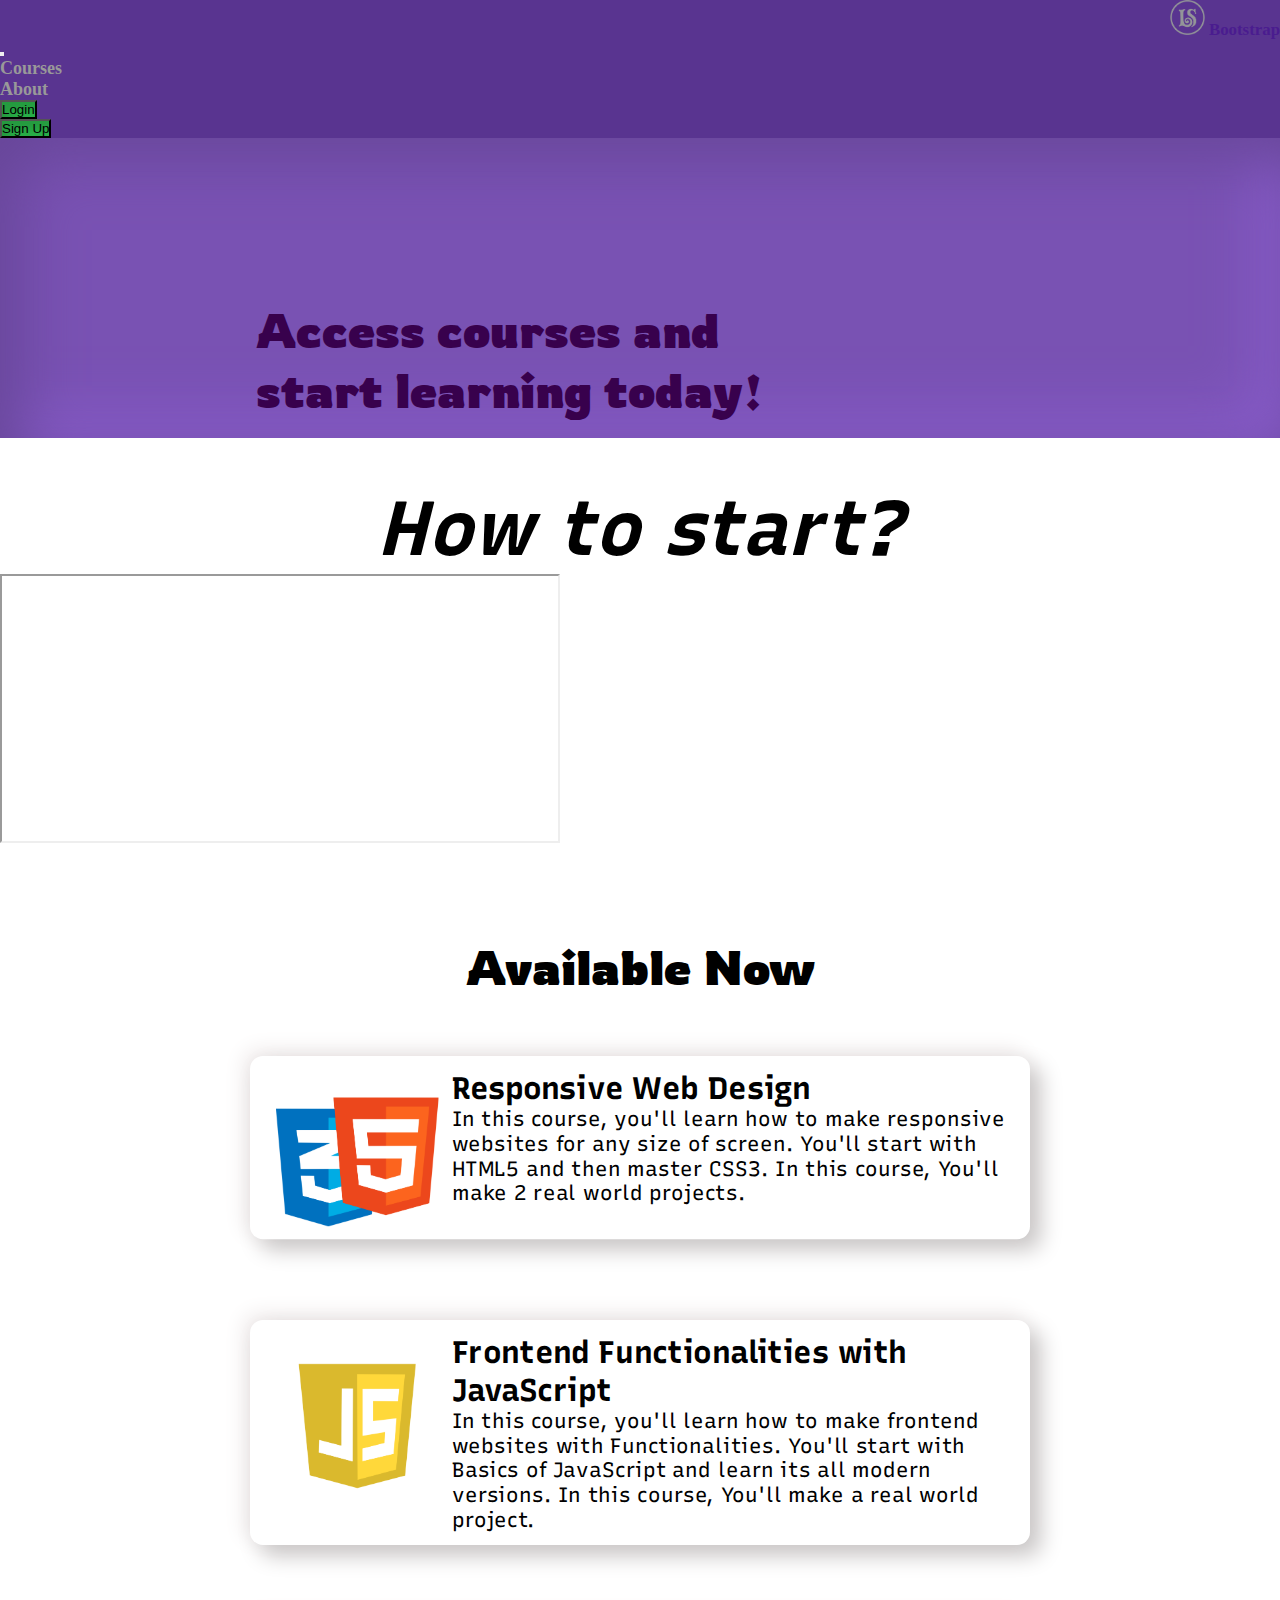
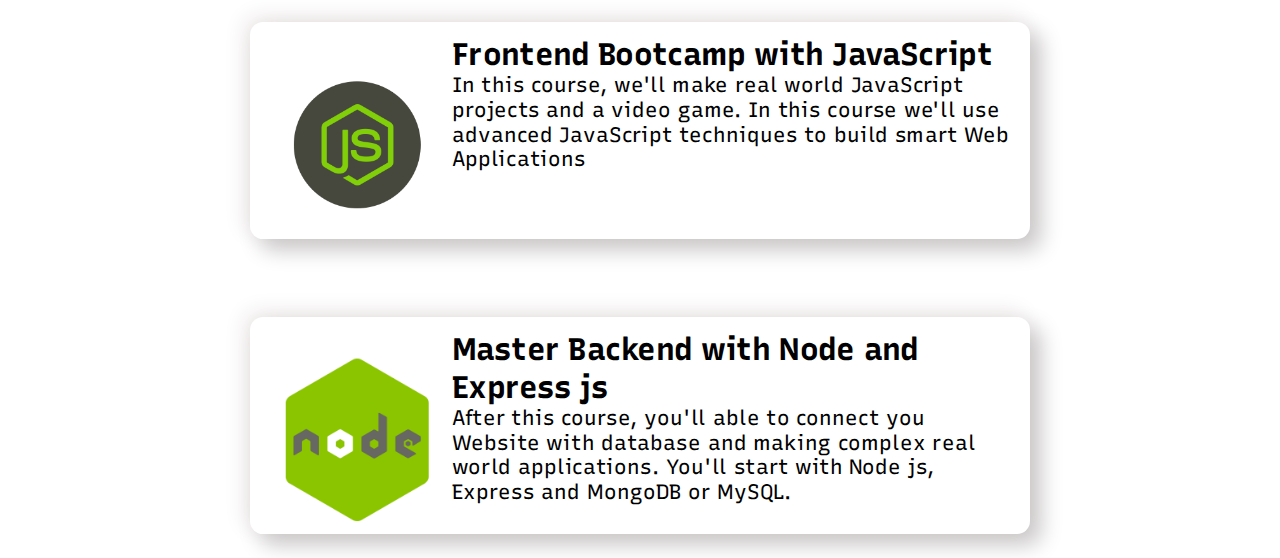
<file: index.html>
<!doctype html>
<html lang="en">

<head>
    <!-- Required meta tags -->
    <meta charset="utf-8">
    <meta name="viewport" content="width=device-width, initial-scale=1, shrink-to-fit=no">

    <!-- Bootstrap CSS -->
    <link rel="stylesheet" href="https://stackpath.bootstrapcdn.com/bootstrap/4.5.0/css/bootstrap.min.css"
        integrity="sha384-9aIt2nRpC12Uk9gS9baDl411NQApFmC26EwAOH8WgZl5MYYxFfc+NcPb1dKGj7Sk" crossorigin="anonymous">
    <!-- Custom CSS -->
    <link rel="stylesheet" href="CSS/style.css">

    <title>Skill Smashers</title>
</head>

<body>

    <header>
        <nav class="navbar navbar-expand-md navbar-dark purple-bg navbar-default fixed-top">

            <a class="navbar-brand ml-2" href="#">
                <img src="Images/brandLogo.png" width="35" height="35" class="d-inline-block align-top" alt="">
                <h3 class="text-white" style="display: inline;">Bootstrap</h3>
            </a>

            <button class="navbar-toggler" type="button" data-toggle="collapse" data-target="#navbarSupportedContent"
                aria-controls="navbarSupportedContent" aria-expanded="false" aria-label="Toggle navigation">
                <span class="navbar-toggler-icon"></span>
            </button>

            <div class="collapse navbar-collapse" id="navbarSupportedContent">

                <ul class="navbar-nav">
                    <li class="nav-item"><a style="text-align: left;" href="" class="nav-link navLinkText">Courses</a>
                    </li>
                    <li class="nav-item"><a style="text-align: left;" href="" class="nav-link navLinkText">About</a>
                    </li>
                </ul>
                <ul class="navbar-nav ml-auto mr-5">
                    <li class="nav-item">
                        <button type="button" class="SignLogBtns btn btn-success mr-3 p-2 pl-4 pr-4">
                            Login
                        </button>
                    </li>
                    <li class="nav-item">
                        <button type="button" class="SignLogBtns btn btn-success mr-3 p-2 pl-4 pr-4">
                            Sign Up
                        </button>
                    </li>
                </ul>
            </div>

        </nav>
    </header>
    <main>
        <div id="skyBox">
            <div id="welcomeDiv">
                <h1 style="display: inline-block; max-width: 600px" class="text-pop-up-right">Access courses and start
                    learning today!</h1>
            </div>
        </div>

        <div id="howStartDiv">
            <h1 id="howStart">How to start?</h1>

        </div>

        <div style="max-width: 1400px; margin: auto;" class="embed-responsive embed-responsive-16by9">

            <iframe class="embed-responsive-item" id="introVideo" src="https://player.vimeo.com/video/442270930"
                allow="autoplay; fullscreen" allowfullscreen></iframe>
        </div>


        <div class="containter" id="cardsGrid">
            <h1 id="availableNowText"> Available Now</h1>
            <div class="CardDiv">
                <img class="cardImg" src="Images/webDesign.png" alt="">
                <div class="cardDetailsDiv">
                    <h2>Responsive Web Design</h2>
                    <p>In this course, you'll learn how to make responsive websites for any size of screen.
                        <span id="otherLine">
                            You'll start with HTML5 and then master CSS3. In this course, You'll make 2 real world
                            projects.
                        </span>
                    </p>
                </div>
            </div>
            <div class="CardDiv">
                <img class="cardImg" src="Images/jsLogo.png" alt="">
                <div class="cardDetailsDiv">
                    <h2>Frontend Functionalities with JavaScript</h2>
                    <p>In this course, you'll learn how to make frontend websites with Functionalities.
                        <span id="otherLine">
                            You'll start with Basics of JavaScript and learn its all modern versions. In this course,
                            You'll
                            make a
                            real world project.
                        </span>
                    </p>
                </div>
            </div>
            <div class="CardDiv">
                <img class="cardImg" src="Images/AdvncJS.png" alt="">
                <div class="cardDetailsDiv">
                    <h2>Frontend Bootcamp with JavaScript</h2>
                    <p>In this course, we'll make real world JavaScript projects and a video game.
                        <span id="otherLine">
                            In this course we'll use advanced JavaScript techniques to build smart Web Applications
                        </span>
                    </p>
                </div>
            </div>
            <div class="CardDiv">
                <img class="cardImg" src="Images/nodeLogo.png" alt="">
                <div class="cardDetailsDiv">
                    <h2>Master Backend with Node and Express js</h2>
                    <p>After this course, you'll able to connect you Website with database and making complex real
                        world applications.
                        <span id="otherLine">
                            You'll start with Node js, Express and MongoDB or MySQL.
                        </span>
                    </p>
                </div>
            </div>
        </div>
    </main>

    <!-- Optional JavaScript -->
    <!-- jQuery first, then Popper.js, then Bootstrap JS -->
    <script src="https://code.jquery.com/jquery-3.5.1.slim.min.js"
        integrity="sha384-DfXdz2htPH0lsSSs5nCTpuj/zy4C+OGpamoFVy38MVBnE+IbbVYUew+OrCXaRkfj"
        crossorigin="anonymous"></script>
    <script src="https://cdn.jsdelivr.net/npm/popper.js@1.16.0/dist/umd/popper.min.js"
        integrity="sha384-Q6E9RHvbIyZFJoft+2mJbHaEWldlvI9IOYy5n3zV9zzTtmI3UksdQRVvoxMfooAo"
        crossorigin="anonymous"></script>
    <script src="https://stackpath.bootstrapcdn.com/bootstrap/4.5.0/js/bootstrap.min.js"
        integrity="sha384-OgVRvuATP1z7JjHLkuOU7Xw704+h835Lr+6QL9UvYjZE3Ipu6Tp75j7Bh/kR0JKI"
        crossorigin="anonymous"></script>
    <script src="JS/script.js"></script>

</body>

</html>
</file>
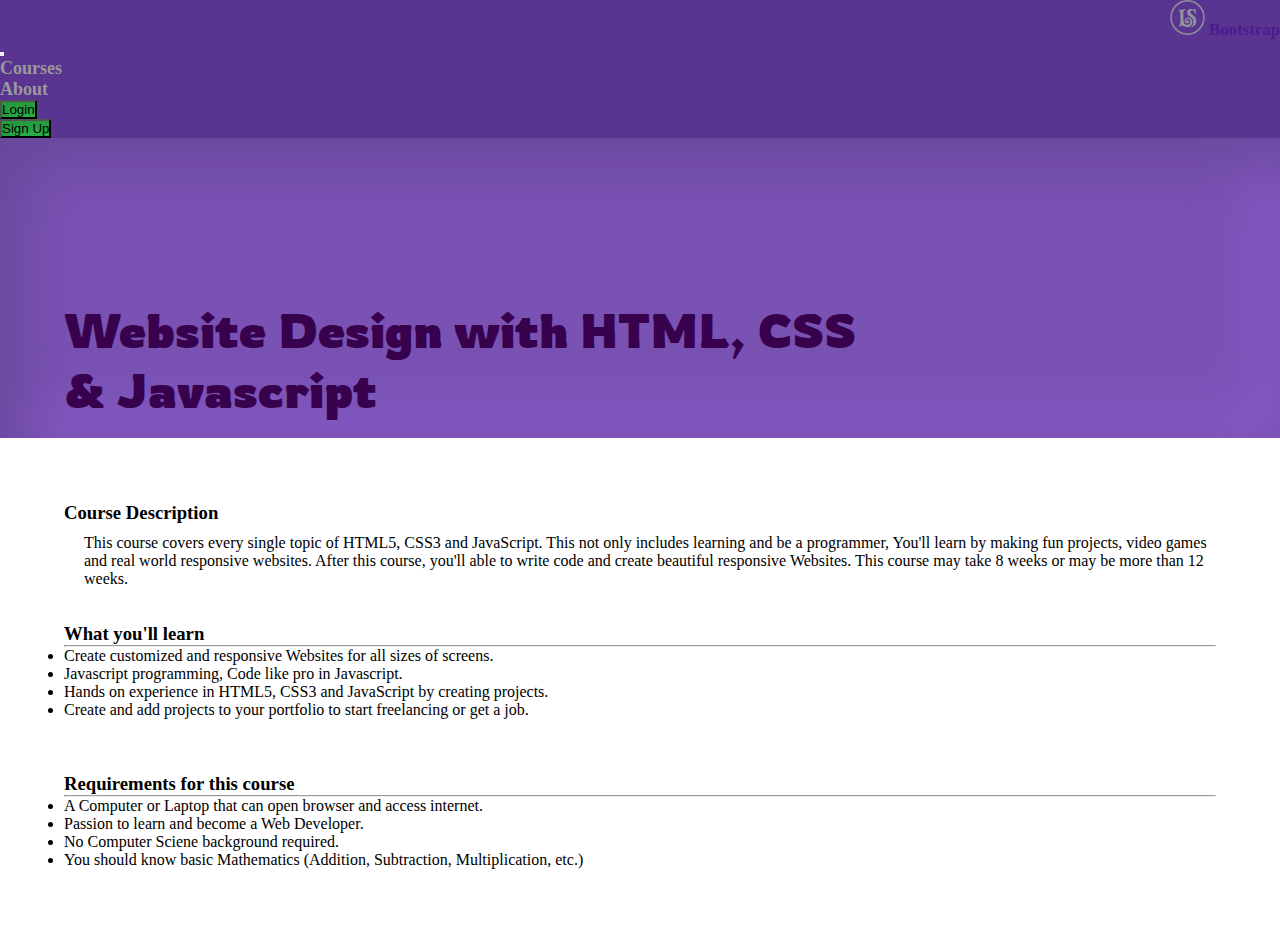
<file: courseDescription.html>
<!doctype html>
<html lang="en">

<head>
    <!-- Required meta tags -->
    <meta charset="utf-8">
    <meta name="viewport" content="width=device-width, initial-scale=1, shrink-to-fit=no">

    <!-- Bootstrap CSS -->
    <link rel="stylesheet" href="https://stackpath.bootstrapcdn.com/bootstrap/4.5.0/css/bootstrap.min.css"
        integrity="sha384-9aIt2nRpC12Uk9gS9baDl411NQApFmC26EwAOH8WgZl5MYYxFfc+NcPb1dKGj7Sk" crossorigin="anonymous">
    <!-- Custom CSS -->
    <link rel="stylesheet" href="CSS/style.css">

    <title>Skill Smashers</title>
</head>

<body>

    <header>
        <nav class="navbar navbar-expand-md navbar-dark purple-bg navbar-default fixed-top">

            <a class="navbar-brand ml-2" href="#">
                <img src="Images/brandLogo.png" width="35" height="35" class="d-inline-block align-top" alt="">
                <h3 class="text-white" style="display: inline;">Bootstrap</h3>
            </a>

            <button class="navbar-toggler" type="button" data-toggle="collapse" data-target="#navbarSupportedContent"
                aria-controls="navbarSupportedContent" aria-expanded="false" aria-label="Toggle navigation">
                <span class="navbar-toggler-icon"></span>
            </button>

            <div class="collapse navbar-collapse" id="navbarSupportedContent">

                <ul class="navbar-nav">
                    <li class="nav-item"><a style="text-align: left;" href="" class="nav-link navLinkText">Courses</a>
                    </li>
                    <li class="nav-item"><a style="text-align: left;" href="" class="nav-link navLinkText">About</a>
                    </li>
                </ul>
                <ul class="navbar-nav ml-auto mr-5">
                    <li class="nav-item">
                        <button type="button" class="SignLogBtns btn btn-success mr-3 p-2 pl-4 pr-4">
                            Login
                        </button>
                    </li>
                    <li class="nav-item">
                        <button type="button" class="SignLogBtns btn btn-success mr-3 p-2 pl-4 pr-4">
                            Sign Up
                        </button>
                    </li>
                </ul>
            </div>

        </nav>
    </header>
    <main>
        <div id="skyBox">
            <div style="padding-left: 5%;" id="welcomeDiv">
                <h1 style="display: inline-block; max-width: 800px" class="text-pop-up-right">Website Design with HTML,
                    CSS & Javascript</h1>
            </div>
        </div>

        <div class="jumbotron" style="padding: 5%;">
            <h3 class="display-4" id="courseDescTitle">Course Description</h3>
            <p class="lead" style="margin-bottom: 3%; padding-left: 20px" >This course covers every single topic of HTML5, CSS3 and JavaScript.
                This not only includes learning and be a programmer, You'll learn by making fun projects, video games
                and real world responsive websites. After this course, you'll able to write code and create beautiful
                responsive Websites. This course may take 8 weeks or may be more than 12 weeks.
            </p>
            <div>
                <h3 class="display-5">What you'll learn</h3>
                <hr class="my-4">

                <ul class="list-group">
                    <li class="list-group-item">Create customized and responsive Websites for all sizes of screens.</li>
                    <li class="list-group-item">Javascript programming, Code like pro in Javascript.</li>
                    <li class="list-group-item">Hands on experience in HTML5, CSS3 and JavaScript by creating projects.
                    </li>
                    <li class="list-group-item">Create and add projects to your portfolio to start freelancing or get a
                        job.</li>
                </ul>
                <!-- <p>It uses utility classes for typography and spacing to space content out within the larger container.</p> -->
            </div>
            <!-- <hr class="my-4"> -->
            <br><br><br>
            <div>
                <h3 class="display-5">Requirements for this course</h3>
                <hr class="my-4">

                <ul class="list-group">
                    <li class="list-group-item">A Computer or Laptop that can open browser and access internet.</li>
                    <li class="list-group-item">Passion to learn and become a Web Developer.</li>
                    <li class="list-group-item">No Computer Sciene background required.</li>
                    <li class="list-group-item">You should know basic Mathematics (Addition, Subtraction,
                        Multiplication, etc.)</li>
                </ul>
                <!-- <p>It uses utility classes for typography and spacing to space content out within the larger container.</p> -->
            </div>
            <!-- <hr class="my-4"> -->

        </div>
    </main>

</body>
</file>
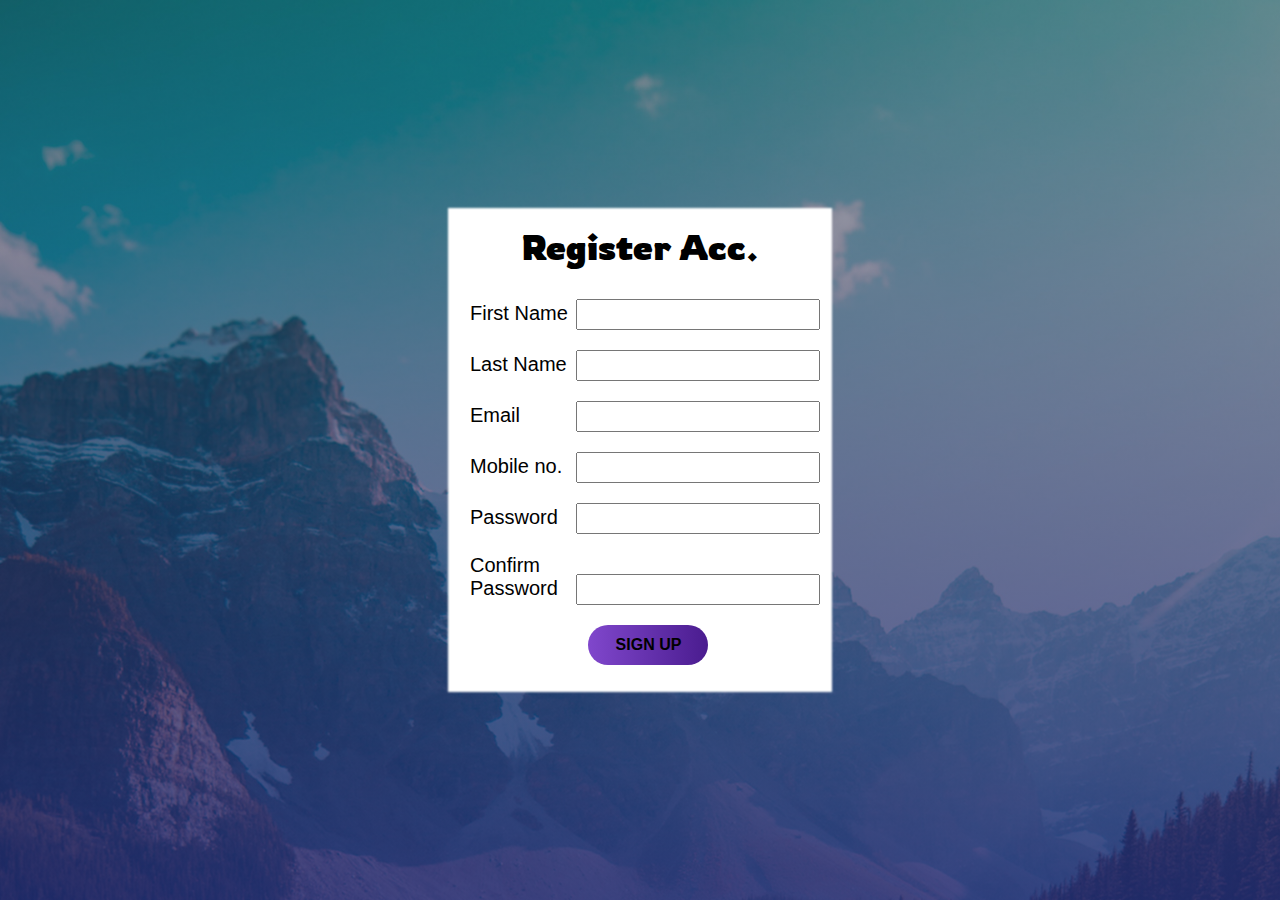
<file: signup.html>
<!DOCTYPE html>
<html lang="en">

<head>
    <meta charset="UTF-8">
    <meta name="viewport" content="width=device-width, initial-scale=1.0">
    <link rel="stylesheet" href="CSS/style.css">
    <title>Document</title>
</head>

<body>
    <div class="logSignMain">
        <div id="SignUpformDiv">
            <form action="" id="form">
                <h2 id="signUpTitle">Register Acc.</h2>
                <div class="inputDiv">
                    <label for="fname">First Name</label>
                    <input type="text" name="fname" id="text">
                </div>
                <div class="inputDiv">
                    <label for="lname">Last Name</label>
                    <input type="text" name="lname" id="text">
                </div>
                <div class="inputDiv">
                    <label for="email">Email</label>
                    <input type="text" name="email" id="email">
                </div>
                <div class="inputDiv">
                    <label for="email">Mobile no.</label>
                    <input type="text" name="email" id="email">
                </div>
                <div class="inputDiv">
                    <label for="password">Password</label>
                    <input type="text" name="password" id="password">
                </div>
                <div class="inputDiv">
                    <label for="cfpassword">Confirm Password</label>
                    <input type="text" name="cfpassword" id="password">
                </div>
                <div class="inputDiv">
                    <input
                    id="signUpButton"
                    type="submit" class="btnLogin" value="Sign Up">
                </div>
            </form>
        </div>
    </div>

</body>

</html>
</file>
<file: CSS/style.css>
@import url('https://fonts.googleapis.com/css2?family=Recursive:wght@500&display=swap');
@import url('https://fonts.googleapis.com/css2?family=Rowdies&display=swap');
* {
    padding: 0;
    margin: 0;
    box-sizing: border-box;
}

.purple-bg {
    background-color: #593490;
}

.purple-hover:hover {
    background-color: #8e51e9;
}

.navLinkText {
    font-size: 18px;
    font-weight: bold;
}

#skyBox {
    background-color: #7952B3;
    box-shadow: inset 20px 20px 60px #674698, inset -20px -20px 60px #8b5ece;
    cursor: default;
}

.SignLogBtns {
    background: #28a745;
    box-shadow: inset 8px 8px 12px #259a3f, inset -8px -8px 12px #2bb44b;
}

#welcomeDiv {
    padding-top: 18vh;
    padding-bottom: 2vh;
    padding-left: 20%;
}

.text-pop-up-right {
    color: rgb(56, 1, 77);
    font-family: 'Rowdies', cursive;
    font-size: 48px;
}

#cardsGrid {
    margin-top: 10vh;
}

.CardDiv {
    margin: auto;
    display: grid;
    grid-template: "a b";
    justify-content: start;
    max-width: 600px;
    max-height: 250px;
    white-space: normal;
    overflow: hidden;
    text-overflow: ellipsis;
    cursor: default;
    transform: scale(1.3);
    border-radius: 10px;
    background: #ffffff;
    box-shadow: 8px 8px 16px #c9c6c6, -4px -4px 16px #eee9e9;
    padding: 10px;
    margin-bottom: 10vw;
}

.CardDiv:last-of-type {
    margin-bottom: 50px;
}

.cardImg {
    max-width: 125px;
    margin-left: 10px;
    margin-right: 10px;
    margin-top: 15%;
    /* padding-bottom: 10px; */
}

.cardDetailsDiv {
    font-family: 'Recursive', sans-serif;
}

#howStartDiv {
    width: 100%;
}

#howStart {
    margin-top: 5vh;
    text-align: center;
    font-family: 'Recursive', sans-serif;
    font-weight: bold;
    font-style: italic;
    font-size: calc((8vw + 8vh)/2);
}

#introVideo {
    padding: 10%;
    padding-top: 4%;
    padding-bottom: 5%;
}

#availableNowText {
    text-align: center;
    font-family: 'Rowdies', cursive;
    margin-bottom: 80px;
    font-size: 48px;
}

#logInBody {
    font-family: 'Poppins', sans-serif;
    overflow: hidden;
}

.wave {
    position: fixed;
    bottom: 0;
    left: 0;
    height: 100%;
    z-index: -1;
}

.loginContainer {
    width: 100vw;
    height: 100vh;
    display: grid;
    grid-template-columns: repeat(2, 1fr);
    grid-gap: 7rem;
    padding: 0 2rem;
}

.imgDivLogin {
    display: flex;
    justify-content: flex-end;
    align-items: center;
}

.login-content {
    display: flex;
    justify-content: flex-start;
    align-items: center;
    text-align: center;
}

.imgDivLogin img {
    width: 500px;
}

#formLogin {
    width: 360px;
    min-width: 360px;
    box-shadow: 5px 5px 20px #773FC0, -5px -5px 20px #4a1c8f;
    border-radius: 20px;
    padding: 10px;
    padding-left: 50px;
    padding-right: 50px;
}

.login-content img {
    height: 100px;
}

.login-content h2 {
    margin: 15px 0;
    color: #333;
    text-transform: uppercase;
    font-size: 2.9rem;
}

.login-content .input-div {
    position: relative;
    display: grid;
    grid-template-columns: 7% 93%;
    margin: 25px 0;
    padding: 5px 0;
    border-bottom: 2px solid #d9d9d9;
}

.login-content .input-div.one {
    margin-top: 0;
}

.i {
    color: #d9d9d9;
    display: flex;
    justify-content: center;
    align-items: center;
}

.i i {
    transition: .3s;
}

.input-div>div {
    position: relative;
    height: 45px;
}

.input-div>div>h5 {
    position: absolute;
    left: 10px;
    top: 50%;
    transform: translateY(-50%);
    color: #999;
    font-size: 18px;
    transition: .3s;
}

.input-div:before, .input-div:after {
    content: '';
    position: absolute;
    bottom: -2px;
    width: 0%;
    height: 2px;
    background-color: #4a1c8f;
    transition: .4s;
}

.input-div:before {
    right: 50%;
}

.input-div:after {
    left: 50%;
}

.input-div.focus:before, .input-div.focus:after {
    width: 50%;
}

.input-div.focus>div>h5 {
    top: -5px;
    font-size: 15px;
}

.input-div.focus>.i>i {
    color: #4a1c8f;
}

.input-div>div>input {
    position: absolute;
    left: 0;
    top: 0;
    width: 100%;
    height: 100%;
    border: none;
    outline: none;
    background: none;
    padding: 0.5rem 0.7rem;
    font-size: 1.2rem;
    color: #555;
    font-family: 'poppins', sans-serif;
}

.input-div.pass {
    margin-bottom: 4px;
}

a {
    display: block;
    text-align: right;
    text-decoration: none;
    color: #999;
    font-size: 0.9rem;
    transition: .3s;
}

a:hover {
    color: #4a1c8f;
}

.btnLogin {
    display: block;
    width: 100%;
    height: 50px;
    border-radius: 25px;
    outline: none;
    border: none;
    background-image: linear-gradient(to right, #8047cc, #4a1c8f, #440e94);
    background-size: 200%;
    font-size: 1.2rem;
    color: #fff;
    font-family: 'Poppins', sans-serif;
    text-transform: uppercase;
    margin: 1rem 0;
    cursor: pointer;
    transition: .5s;
}

.btn:hover {
    background-position: right;
}

/*  */

/*  */

/*  */

/* SIGN UP */

.logSignMain {
    height: 100vh;
    width: 100vw;
    /* background-image: url('Images/banner.jpg'); */
    background: -webkit-linear-gradient(rgba(42, 42, 47, 0.4), rgba(29, 38, 113, 0.8)), url("../Images/banner.jpg");
    background: linear-gradient(rgba(42, 42, 47, 0.4), rgba(29, 38, 113, 0.8)), url("../Images/banner.jpg");
    background-position: center;
    background-size: cover;
    position: absolute;
}

#SignUpformDiv {
    width: 380px;
    height: 480px;
    margin: auto;
    position: absolute;
    top: 0;
    bottom: 0;
    left: 0;
    right: 0;
    background-color: white;
    padding: 5px;
    box-shadow: 0 0 2px 2px white;
    font-family: 'Poppins', sans-serif;
    font-size: 20px;
}

#signUpTitle {
    font-family: 'Rowdies', cursive;
    font-size: 2.2rem;
    text-align: center;
    margin-top: 10px;
    margin-bottom: 30px;
}

.inputDiv {
    margin-top: 20px;
    margin-left: 15px;
}

.inputDiv>label {
    display: inline-block;
    width: 100px;
}

.inputDiv>input {
    font-size: 18px;
    padding: 3px;
    padding-left: 5px;
}

#signUpButton {
    display: block;
    margin: auto;
    width: 120px;
    height: 40px;
    font-size: 16px;
    color: black;
    font-weight: 550;
}

#courseDescTitle {
    margin-bottom: 10px;
    font-weight: bold;
}

/*  */

/*  */

/*  */

@media screen and (max-width: 1400px) {
    #howStart {
        font-size: calc((7vw + 7vh)/2);
    }
}

@media screen and (max-width: 1250px) {
    .CardDiv {
        transform: scale(1.2);
    }
    #cardsGrid {
        margin-top: 6vh;
    }
}

@media screen and (max-width: 1050px) {
    .loginContainer {
        grid-gap: 5rem;
    }
}

@media screen and (max-width: 1000px) {
    .CardDiv {
        transform: scale(1);
    }
    #cardsGrid {
        margin-top: 3vh;
    }
    #formLogin {
        width: 290px;
    }
    .login-content h2 {
        font-size: 2.4rem;
        margin: 8px 0;
    }
    .imgDivLogin img {
        width: 400px;
    }
}

@media screen and (max-width: 900px) {
    .loginContainer {
        grid-template-columns: 1fr;
    }
    .imgDivLogin {
        display: none;
    }
    .login-content {
        justify-content: center;
    }
}

@media screen and (max-width: 820px) {
    #welcomeDiv>h1 {
        font-size: 42px;
    }
    #welcomeDiv {
        padding-left: 10%;
    }
    #introVideo {
        padding: 5%;
    }
    #availableNowText {
        margin-bottom: 50px;
    }
    .wave {
        display: none;
    }
}

@media screen and (max-width: 767px) {
    .SignLogBtns {
        margin-top: 10px;
    }
}

@media screen and (max-width: 630px) {
    .CardDiv {
        margin-left: 10px;
        margin-right: 10px;
    }
    #welcomeDiv {
        padding-left: 5%;
    }
    #introVideo {
        padding: 3%;
    }
    #availableNowText {
        margin-bottom: 50px;
        font-size: 36px;
    }
}

@media screen and (max-width: 606px) {
    #otherLine {
        display: none;
    }
    #courseDescTitle {
        font-size: 36px;
    }
}

@media screen and (max-width: 583px) {
    .cardDetailsDiv>h2 {
        font-size: 24px;
    }
    .cardImg {
        width: 80px;
    }
    #availableNowText {
        margin-bottom: 30px;
        font-size: 30px;
    }
}

@media screen and (max-width: 500px) {
    #welcomeDiv>h1 {
        font-size: 36px;
    }
    #introVideo {
        padding: 2%;
    }
    #formLogin {
        padding-left: 20px;
        padding-right: 20px;
    }
    #formLogin {
        margin-left: 20px;
        margin-right: 20px;
    }
    .loginContainer {
        padding: 0px;
    }
}

@media screen and (max-width: 400px) {
    #SignUpformDiv {
        width: 90vw;
        margin-left: 10px;
        margin-right: 10px;
    }
    .inputDiv>input {
        font-size: 14px;
    }
    .inputDiv>label {
        font-size: 16px;
        width: 80px;
    }
}

@media screen and (max-width: 350px) {
    #welcomeDiv>h1 {
        font-size: 24px;
    }
    .cardDetailsDiv>h2 {
        font-size: 20px;
    }
    .cardDetailsDiv>p {
        font-size: 14px;
    }
    .cardImg {
        width: 50px;
    }
    #availableNowText {
        font-size: 24px;
    }
}

@media screen and (max-width: 325px) {
    #signUpTitle {
        font-size: 1.6rem;
        margin-top: 5px;
        margin-bottom: 10px;
    }
    .inputDiv {
        margin-top: 10px;
        margin-left: 10%;
    }
}
</file>
